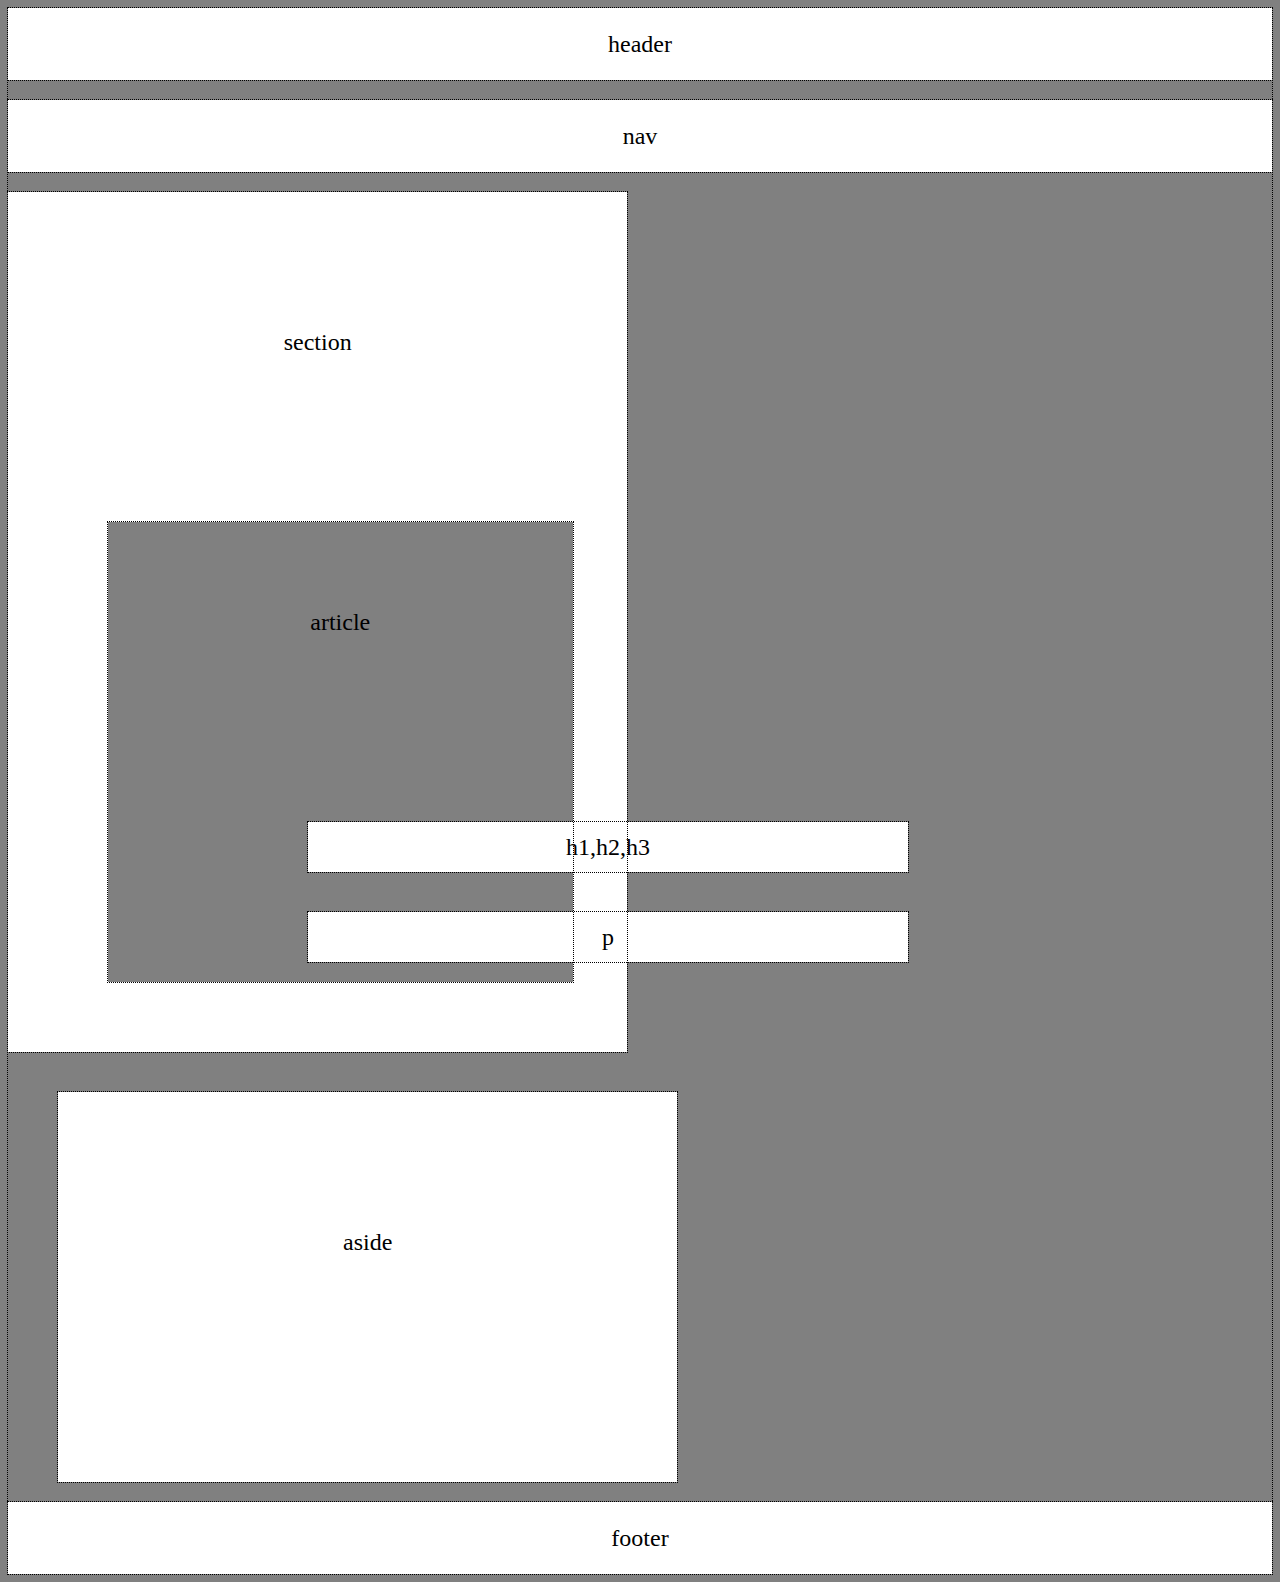
<file: index.html>
<!DOCTYPE html>
<html lang="en">
<head>
    <meta charset="UTF-8">
    <title>Assignment</title>
    <link rel="stylesheet" type="text/css" href="style.css">
</head>
<body>
        <header>
            header
        </header>  
        
        <nav>
            nav
        </nav> 

        <section id="half">
            section 

            <article id="article">
            
                article
             
             <h123>
                    h1,h2,h3
             </h123>

             <psec>
                    p
             </psec>
             
            </article>
            
        </section>

        <aside id="aside">
                aside
            </aside>
            
        </div>

        <footer>
                footer
            </footer>    
    
</body>
</html>
</file>
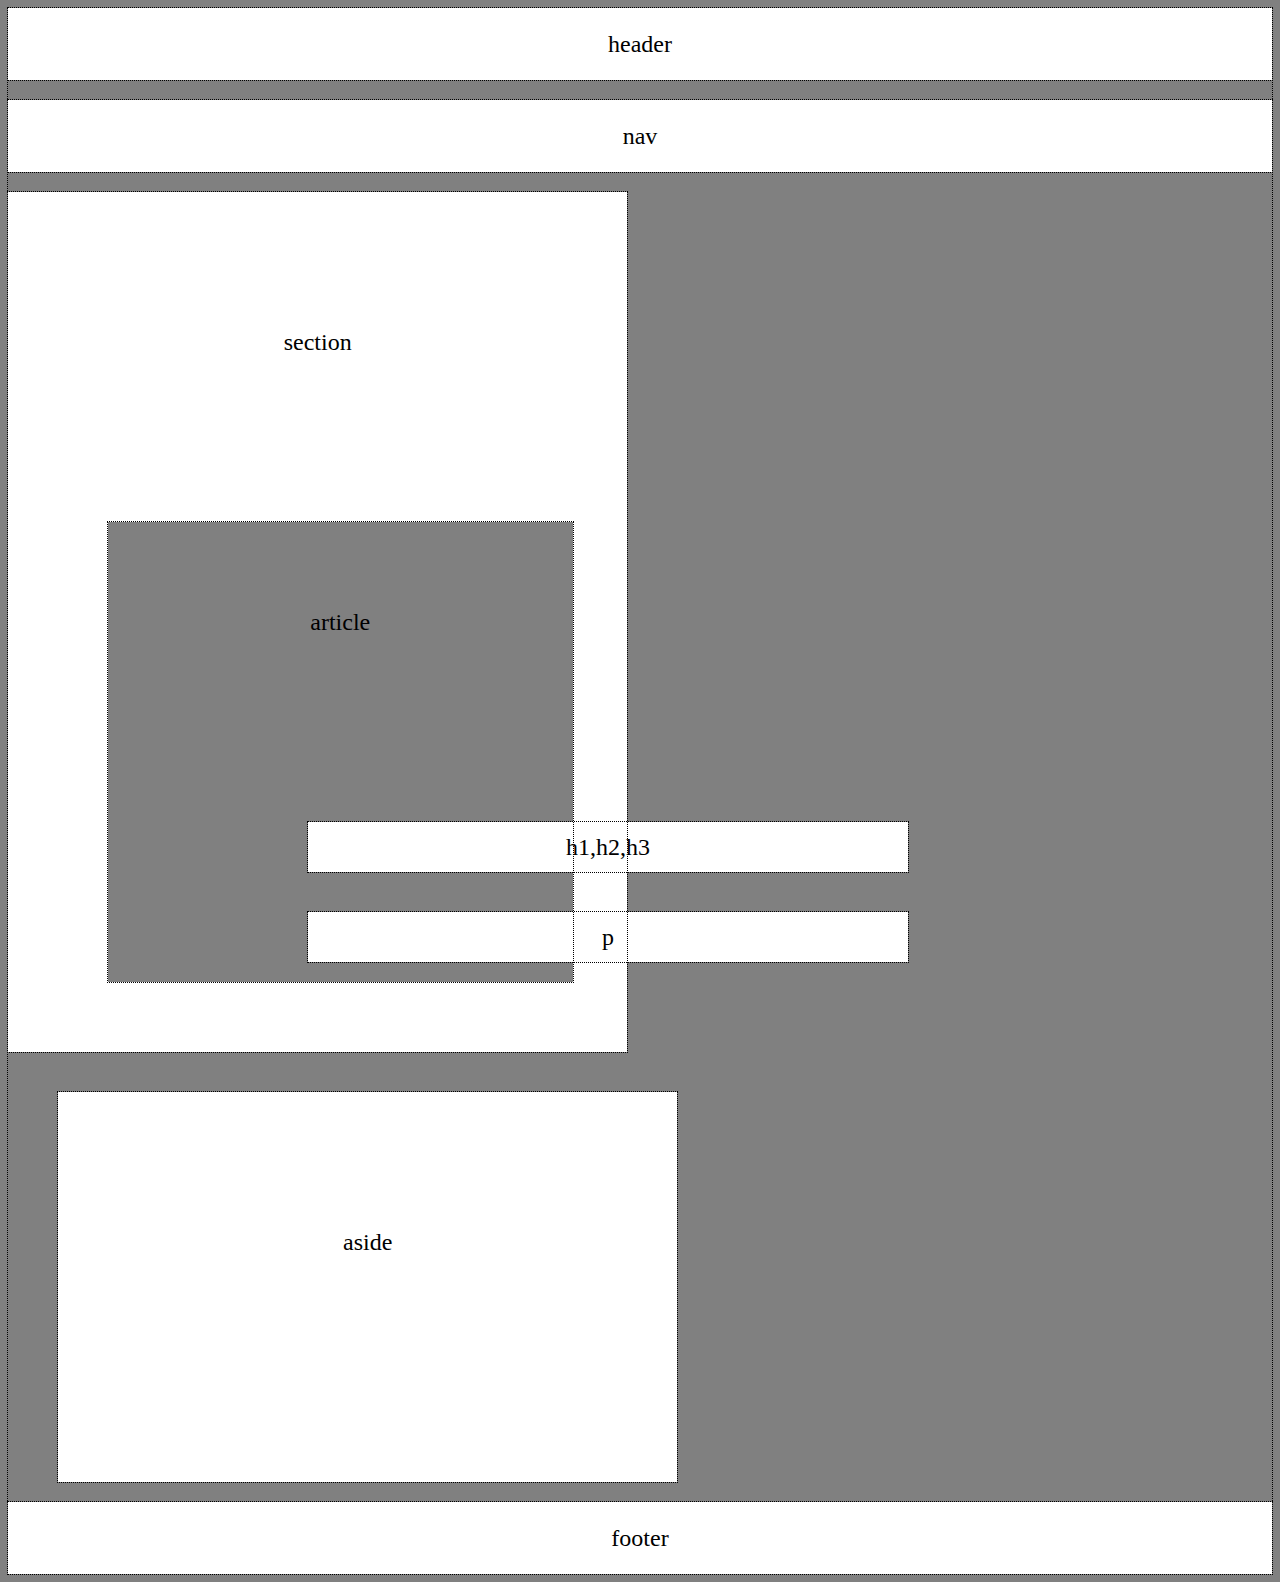
<file: Homework/index.html>
<!DOCTYPE html>
<html lang="en">
<head>
    <meta charset="UTF-8">
    <title>Assignment</title>
    <link rel="stylesheet" type="text/css" href="style.css">
</head>
<body>
        <header>
            header
        </header>  
        
        <nav>
            nav
        </nav> 

        <section id="half">
            section 

            <article id="article">
            
                article
             
             <h123>
                    h1,h2,h3
             </h123>

             <psec>
                    p
             </psec>
             
            </article>
            
        </section>

        <aside id="aside">
                aside
            </aside>
            
        </div>

        <footer>
                footer
            </footer>    
    
</body>
</html>
</file>
<file: style.css>
/**
 * Float Layout 
 **/

 *{
    outline:1px dotted black;
    }
 *{
     box-sizing:border-box;
     text-align:center;
     background-color: gray;
 }

 body {
    font-size: 24px;
    line-height: 32px;
    color: #333;
  }

  header {
      padding:20px;
      color:black;
      background:white;
  }

  nav {
        margin-top:20px;
        padding:20px;
        color:black;
        background:white;
  }


  #half {
      float: left;
      margin-top: 20px;
      margin-bottom:20px;
      padding-bottom: 40px;
      background:white;
      color:black;
      width: 49%;
      line-height: 300px;
      
      
  }

  #article {
      float:left;
      margin: 30px;
      margin-left:100px;
      background:gray;
      color:black;
      width: 75%;
      line-height: 200px;

  }

  h123 {
     float:left;
     align-items: center;
     margin:20px;
     margin-top: 100px;
     margin-left: 200px;
     background:white;
     color:black;
     width: 600px;
    line-height: 50px;
  }

  psec {
    float:left;
    margin:20px;
    margin-left: 200px;
    background:white;
    color:black;
    width: 600px;
   line-height: 50px;
  }

  #aside {
    margin-top: 20px;
    margin-bottom: 20px;
    margin-left: 50px;
    padding-bottom: 90px;
    float:left;
    background:white;
    color:black;
    width: 49%;
    line-height: 300px;

  }

  footer {
    margin-top: 40px;
    padding: 20px;
    color: black;
    background: white;
    clear: both;
}
</file>
<file: Homework/style.css>
/**
 * Float Layout 
 **/

 *{
    outline:1px dotted black;
    }
 *{
     box-sizing:border-box;
     text-align:center;
     background-color: gray;
 }

 body {
    font-size: 24px;
    line-height: 32px;
    color: #333;
  }

  header {
      padding:20px;
      color:black;
      background:white;
  }

  nav {
        margin-top:20px;
        padding:20px;
        color:black;
        background:white;
  }


  #half {
      float: left;
      margin-top: 20px;
      margin-bottom:20px;
      padding-bottom: 40px;
      background:white;
      color:black;
      width: 49%;
      line-height: 300px;
      
      
  }

  #article {
      float:left;
      margin: 30px;
      margin-left:100px;
      background:gray;
      color:black;
      width: 75%;
      line-height: 200px;

  }

  h123 {
     float:left;
     align-items: center;
     margin:20px;
     margin-top: 100px;
     margin-left: 200px;
     background:white;
     color:black;
     width: 600px;
    line-height: 50px;
  }

  psec {
    float:left;
    margin:20px;
    margin-left: 200px;
    background:white;
    color:black;
    width: 600px;
   line-height: 50px;
  }

  #aside {
    margin-top: 20px;
    margin-bottom: 20px;
    margin-left: 50px;
    padding-bottom: 90px;
    float:left;
    background:white;
    color:black;
    width: 49%;
    line-height: 300px;

  }

  footer {
    margin-top: 40px;
    padding: 20px;
    color: black;
    background: white;
    clear: both;
}
</file>
